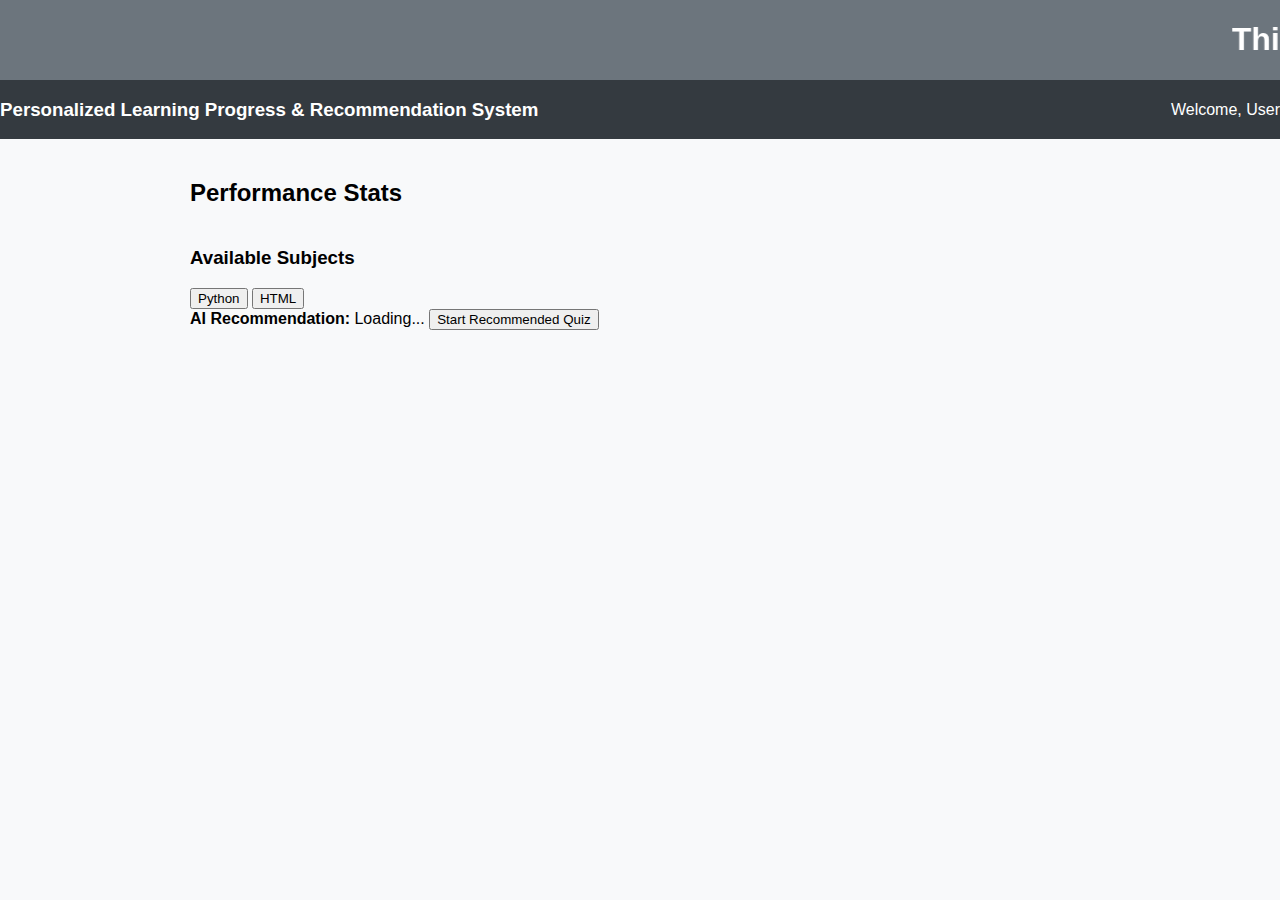
<file: index.html>
<!DOCTYPE html>
<html>
<head>
    <title>ThinkPlus AI Tutor</title>
    <link rel="stylesheet" href="styles.css">
</head>
<body>
    <header>
    <marquee><h1>ThinkPlus AI Dashboard</h1></marquee>
    <nav>
        <h3>Personalized Learning Progress & Recommendation System</h3>
        <p>Welcome, <span id="user-display-name">User</span></p> 
    </nav>
</header>
    
    <div class="container">
        <section id="dashboard">
            <h2>Performance Stats</h2>
            <div id="stats-grid" class="grid"></div>
            <h3>Available Subjects</h3>
            <button onclick="startQuiz('Python')">Python</button>
            <button onclick="startQuiz('HTML')">HTML</button>
            <div id="footer-recommendation">
                <strong>AI Recommendation:</strong> <span id="rec-text">Loading...</span>
                <button id="rec-btn">Start Recommended Quiz</button>
            </div>
        </section>

        <section id="quiz-area" class="hidden">
            <h2 id="quiz-title">Quiz</h2>
            <p id="q-text"></p>
            <div id="options"></div>
        </section>
    </div>
    <script src="script.js"></script>
</body>
</html>
</file>
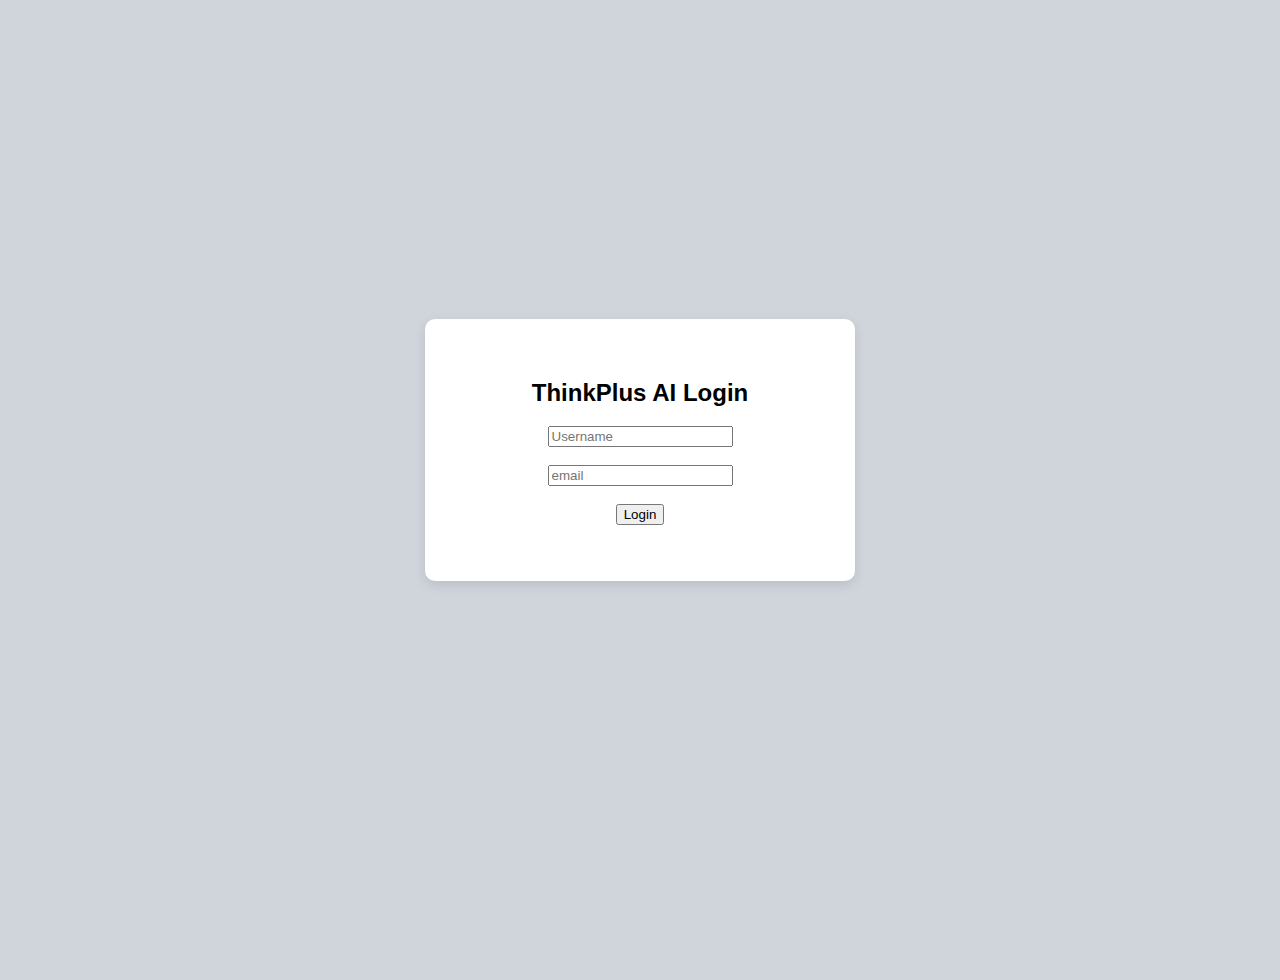
<file: login.html>
<!DOCTYPE html>
<html>
<head>
    <title>ThinkPlus - Login</title>
    <link rel="stylesheet" href="styles.css">
</head>
<body class="login-body">
    <div class="login-container">
        <h2>ThinkPlus AI Login</h2>
        <input type="text" id="username" placeholder="Username"><br><br>
        <input type="email" id="email" placeholder="email"><br><br>
        <button onclick="login()">Login</button>
        <p id="login-error" style="color:red"></p>
    </div>
    <script>
        async function login() {
            const userVal = document.getElementById('username').value;
            const emailVal = document.getElementById('email').value; 
            const res = await fetch('http://127.0.0.1:5001/api/login', {
                method: 'POST',
                headers: { 'Content-Type': 'application/json' },
                body: JSON.stringify({ username: userVal, email: emailVal })
            });

        const data = await res.json();
        if (res.ok) {
            localStorage.setItem('thinkplus_user_id', data.user_id);
            window.location.href = 'index.html'; 
        } else {
            alert(data.error);
        }
    }
    </script>
</body>
</html>
</file>
<file: styles.css>
:root {
    --primary: #007bff;
    --secondary: #6c757d;
    --success: #28a745;
    --light: #f8f9fa;
    --dark: #343a40;
}
.login-container{
    background: #ffffff;
    padding: 40px;
    border-radius: 10px;
    box-shadow: 0 4px 12px rgba(0,0,0,0.1);
    text-align: center;
    width: 350px;
}
.login-body{
    display: flex;
    justify-content: center;
    align-items: center;
    height: 100vh;
    background-color: #d0d4db;
    margin: 0;
}
.stat-card {
    background: white;
    padding: 20px;
    border-radius: 8px;
    box-shadow: 0 2px 5px rgba(0,0,0,0.1);
    text-align: center;
    font-weight: bold;
}

.grid {
    display: flex;
    gap: 20px;
    margin-bottom: 20px;
}
body { font-family: 'Segoe UI', Arial, sans-serif; background-color: var(--light); margin: 0; padding-bottom: 80px; }
.container { max-width: 900px; margin: 0 auto; padding: 20px; }
.hidden { display: none; }

/* Navbar */
nav { background: var(--dark); color: white;  display: flex; justify-content: space-between; align-items: center; }
marquee{background: var(--secondary); color: white; display: flex; justify-content: space-between; align-items: center;}
/* Dashboard Stats */
.stats-grid { display: grid; grid-template-columns: repeat(auto-fit, minmax(200px, 1fr)); gap: 15px; margin-bottom: 30px; }
.stat-card { background: white; padding: 20px; border-radius: 10px; box-shadow: 0 4px 6px rgba(0,0,0,0.1); text-align: center; }

/* Buttons */
.subject-buttons { display: flex; gap: 10px; justify-content: center; margin-top: 20px; }
.btn-sub { padding: 15px 30px; border: 2px solid var(--primary); background: white; border-radius: 8px; cursor: pointer; font-weight: bold; transition: 0.3s; }
.btn-sub:hover { background: var(--primary); color: white; }

/* Quiz Card */
.quiz-card { background: white; padding: 30px; border-radius: 12px; box-shadow: 0 10px 20px rgba(0,0,0,0.1); margin-top: 20px; }
.option-btn { display: block; width: 100%; padding: 12px; margin: 10px 0; border: 1px solid #ddd; border-radius: 6px; cursor: pointer; text-align: left; background: #fff; }
.option-btn:hover { background: #e9ecef; }

/* THE STICKY RECOMMENDATION BAR */
#recommendation-bar {
    position: fixed; bottom: 0; left: 0; right: 0;
    background: #fff; border-top: 4px solid var(--primary);
    padding: 15px 30px; display: flex; justify-content: space-between; align-items: center;
    box-shadow: 0 -5px 15px rgba(0,0,0,0.1);
}
.btn-primary { background: var(--primary); color: white; border: none; padding: 10px 20px; border-radius: 5px; cursor: pointer; }
</file>
